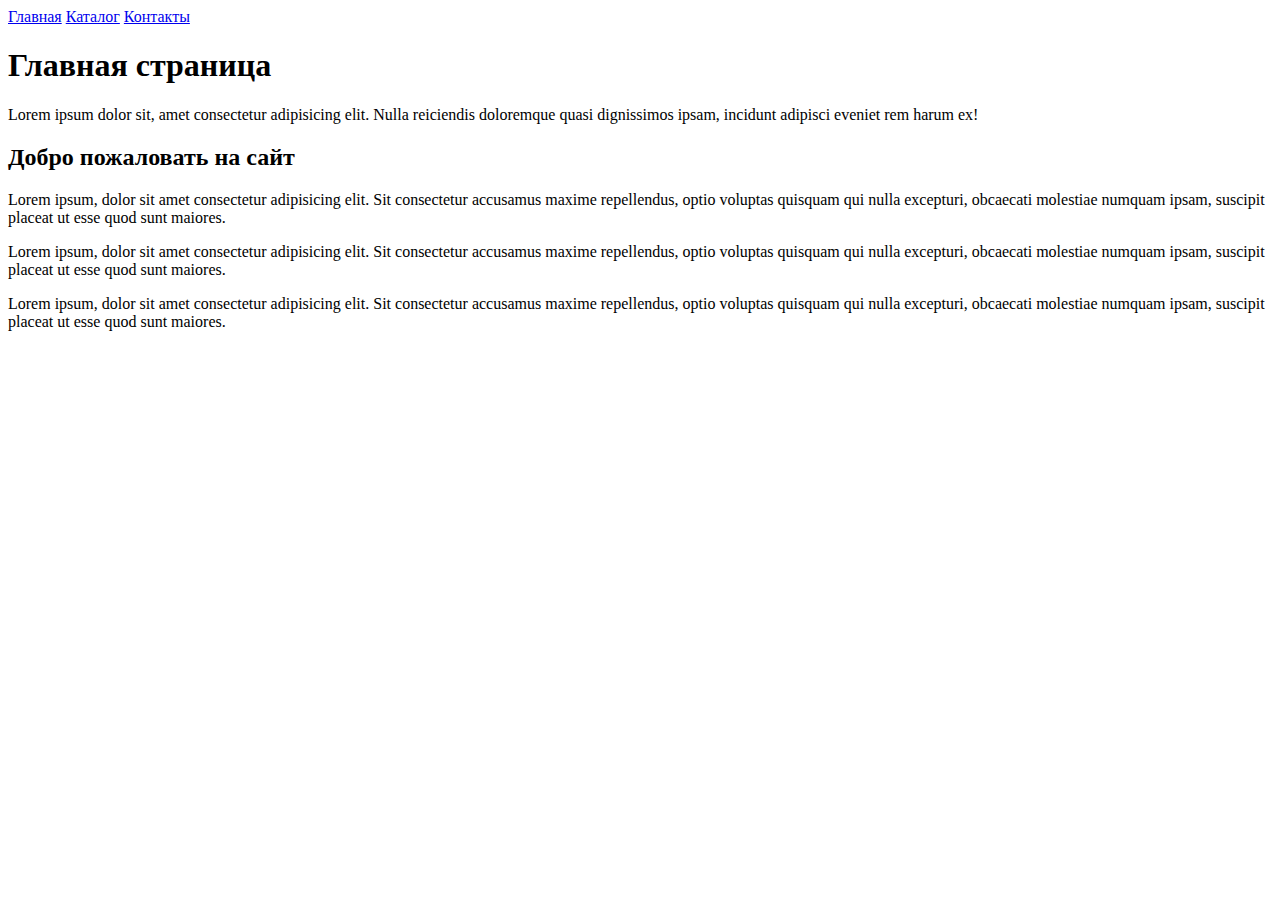
<file: HW1/index.html>
<!DOCTYPE html>
<html lang="ru">

<head>
    <meta charset="UTF-8">
    <meta name="viewport" content="width=device-width, initial-scale=1.0">
    <title>Главная</title>
</head>

<body>
    <a href="#">Главная</a>
    <a href="catalog/catalog.html">Каталог</a>
    <a href="#">Контакты</a>
    <h1>Главная страница</h1>
    <p>Lorem ipsum dolor sit, amet consectetur adipisicing elit. Nulla reiciendis doloremque quasi dignissimos ipsam,
        incidunt adipisci eveniet rem harum ex!</p>
    <h2>Добро пожаловать на сайт</h2>
    <p>Lorem ipsum, dolor sit amet consectetur adipisicing elit. Sit consectetur accusamus maxime repellendus, optio
        voluptas quisquam qui nulla excepturi, obcaecati molestiae numquam ipsam, suscipit placeat ut esse quod sunt
        maiores.</p>
    <p>Lorem ipsum, dolor sit amet consectetur adipisicing elit. Sit consectetur accusamus maxime repellendus, optio
        voluptas quisquam qui nulla excepturi, obcaecati molestiae numquam ipsam, suscipit placeat ut esse quod sunt
        maiores.</p>
    <p>Lorem ipsum, dolor sit amet consectetur adipisicing elit. Sit consectetur accusamus maxime repellendus, optio
        voluptas quisquam qui nulla excepturi, obcaecati molestiae numquam ipsam, suscipit placeat ut esse quod sunt
        maiores.</p>
</body>

</html>
</file>
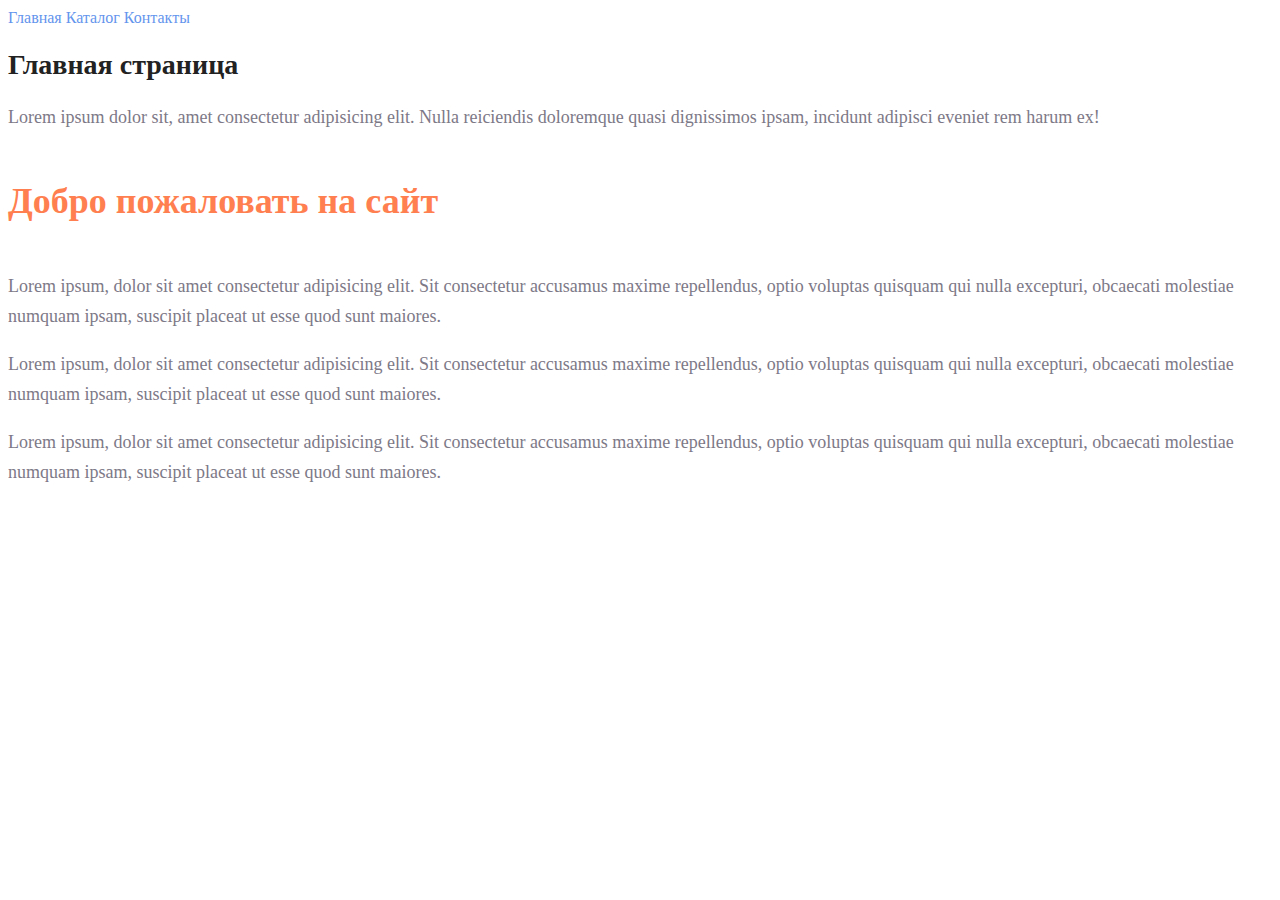
<file: HW2/index.html>
<!DOCTYPE html>
<html lang="ru">

<head>
    <meta charset="UTF-8">
    <meta name="viewport" content="width=device-width, initial-scale=1.0">
    <title>Главная</title>
    <link rel="stylesheet" href="style.css">
</head>

<body>
    <a class="nav__link" href="#">Главная</a>
    <a class="nav__link" href="catalog/catalog.html">Каталог</a>
    <a class="nav__link" href="#">Контакты</a>
    <h1 class="title">Главная страница</h1>
    <p class="text">Lorem ipsum dolor sit, amet consectetur adipisicing elit. Nulla reiciendis doloremque quasi
        dignissimos ipsam,
        incidunt adipisci eveniet rem harum ex!</p>
    <h2 class="subtitle">Добро пожаловать на сайт</h2>
    <p class="text">Lorem ipsum, dolor sit amet consectetur adipisicing elit. Sit consectetur accusamus maxime
        repellendus, optio
        voluptas quisquam qui nulla excepturi, obcaecati molestiae numquam ipsam, suscipit placeat ut esse quod sunt
        maiores.</p>
    <p class="text">Lorem ipsum, dolor sit amet consectetur adipisicing elit. Sit consectetur accusamus maxime
        repellendus, optio
        voluptas quisquam qui nulla excepturi, obcaecati molestiae numquam ipsam, suscipit placeat ut esse quod sunt
        maiores.</p>
    <p class="text">Lorem ipsum, dolor sit amet consectetur adipisicing elit. Sit consectetur accusamus maxime
        repellendus, optio
        voluptas quisquam qui nulla excepturi, obcaecati molestiae numquam ipsam, suscipit placeat ut esse quod sunt
        maiores.</p>
</body>

</html>
</file>
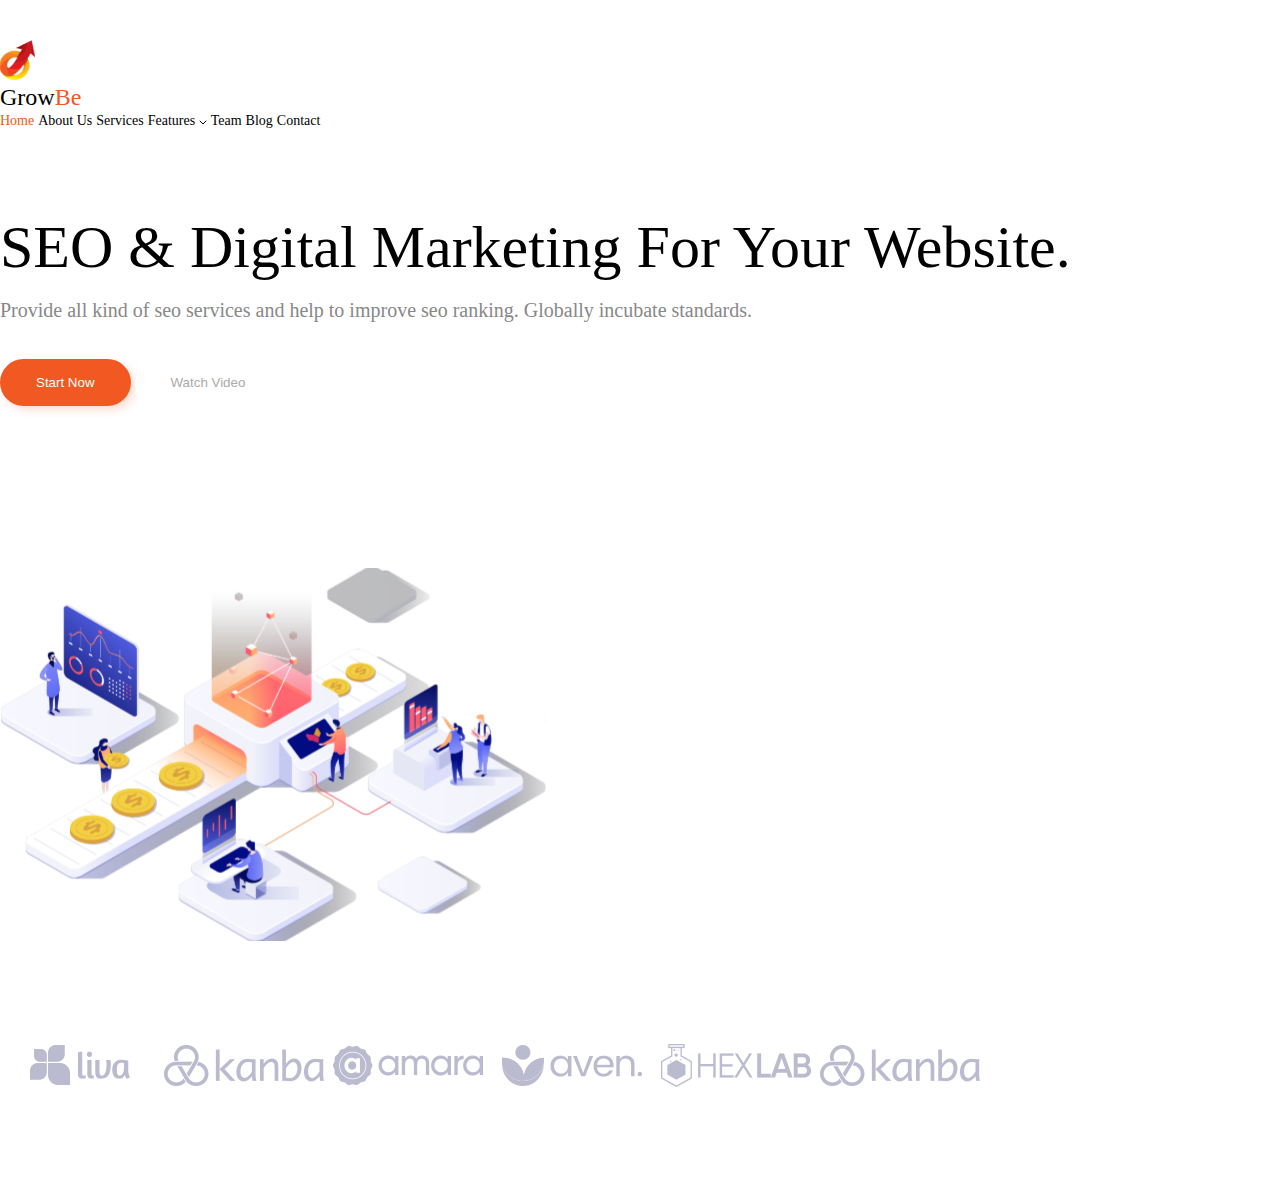
<file: HW3/site/index.html>
<!DOCTYPE html>
<html lang="en">

<head>
    <meta charset="UTF-8">
    <meta name="viewport" content="width=device-width, initial-scale=1.0">
    <title>New project</title>
    <link rel="stylesheet" href="style.css">
</head>

<body>
    <div class="header">
        <div class="logo">
            <a href="index.html"><img src="img/logo.svg" alt="logo">
                <p class="logo__txt">Grow<span class="logo__txt-color">Be</span></p>
            </a>

        </div>
        <div class="menu">
            <a href="index.html" class="menu__link menu__link_active">Home</a>
            <a href="#" class="menu__link">About Us</a>
            <a href="#" class="menu__link">Services</a>
            <a class="menu__link">Features
                <svg width="8" height="5" viewBox="0 0 8 5" fill="none" xmlns="http://www.w3.org/2000/svg">
                    <path d="M1 1L4 4L7 1" stroke="black" stroke-linecap="round" stroke-linejoin="round" />
                </svg></a>
            <a href="#" class="menu__link">Team</a>
            <a href="#" class="menu__link">Blog</a>
            <a href="#" class="menu__link">Contact</a>
        </div>
    </div>
    <div class="top">
        <div class="top__content">
            <div class="top__info">
                <h1 class="top__title">SEO & Digital
                    Marketing For Your
                    Website.</h1>
                <p class="top__info-txt">Provide all kind of seo services and help to improve
                    seo ranking. Globally incubate standards.</p>
                <div class="top__btn">
                    <button class="button">Start Now</button>
                    <button class="button button-video">Watch Video</button>
                </div>
            </div>
            <img src="img/top_img.svg" alt="top image">
        </div>
        <div class="top__logos">
            <img src="img/logo_1.svg" alt="logos">
            <img src="img/logo_6.svg" alt="logos">
            <img src="img/logo_3.svg" alt="logos">
            <img src="img/logo_4.svg" alt="logos">
            <img src="img/logo_5.svg" alt="logos">
            <img src="img/logo_6.svg" alt="logos">
        </div>
    </div>
</body>

</html>
</file>
<file: HW2/style.css>
a {
    text-decoration: none;
}

.nav__link {
    color: cornflowerblue;
    font-size: 16px;
    line-height: 20px;
}

.title {
    color: #222222;
    font-size: 28px;
    line-height: 36px;
    font-weight: bold;
}

.subtitle {
    color: coral;
    font-style: normal;
    font-weight: 700;
    font-size: 36px;
    line-height: 80px;
}

.text {
    font-style: normal;
    font-weight: 300;
    font-size: 18px;
    line-height: 30px;
    color: #7D7987;
}
</file>
<file: HW3/site/style.css>
* {
    margin: 0;
    padding: 0;
    box-sizing: border-box;
}

a {
    text-decoration: none;
}

.header {
    padding-top: 40px;
    padding-bottom: 84px;
}

.logo__txt {
    color: #000;
    font-size: 24px;
    font-style: normal;
    font-weight: 400;
    line-height: normal;
}

.logo__txt-color {
    color: #F25822;
}

.menu__link {
    color: #000;
    font-size: 14px;
    font-style: normal;
    font-weight: 400;
    line-height: normal;
}

.menu__link_active {
    color: #F25822;
}

.top__title {
    color: #000;
    font-size: 60px;
    font-style: normal;
    font-weight: 400;
    line-height: normal;
    margin-bottom: 17px;
}

.top__info-txt {
    color: #888;
    font-size: 20px;
    font-style: normal;
    font-weight: 400;
    line-height: normal;
    margin-bottom: 37px;
}

.top__btn {
    margin-bottom: 162px;
}

.button {
    border-radius: 50px;
    background: #F25822;
    box-shadow: 4px 4px 8px 0px rgba(242, 88, 34, 0.20);
    padding: 16px 36px;
    border: none;
    color: #FFFFFF;
}

.button-video {
    background-color: #fff;
    color: #AAA;
    box-shadow: none;
}

.top__logos {
    padding-top: 96px;
    padding-bottom: 96px;

}
</file>
